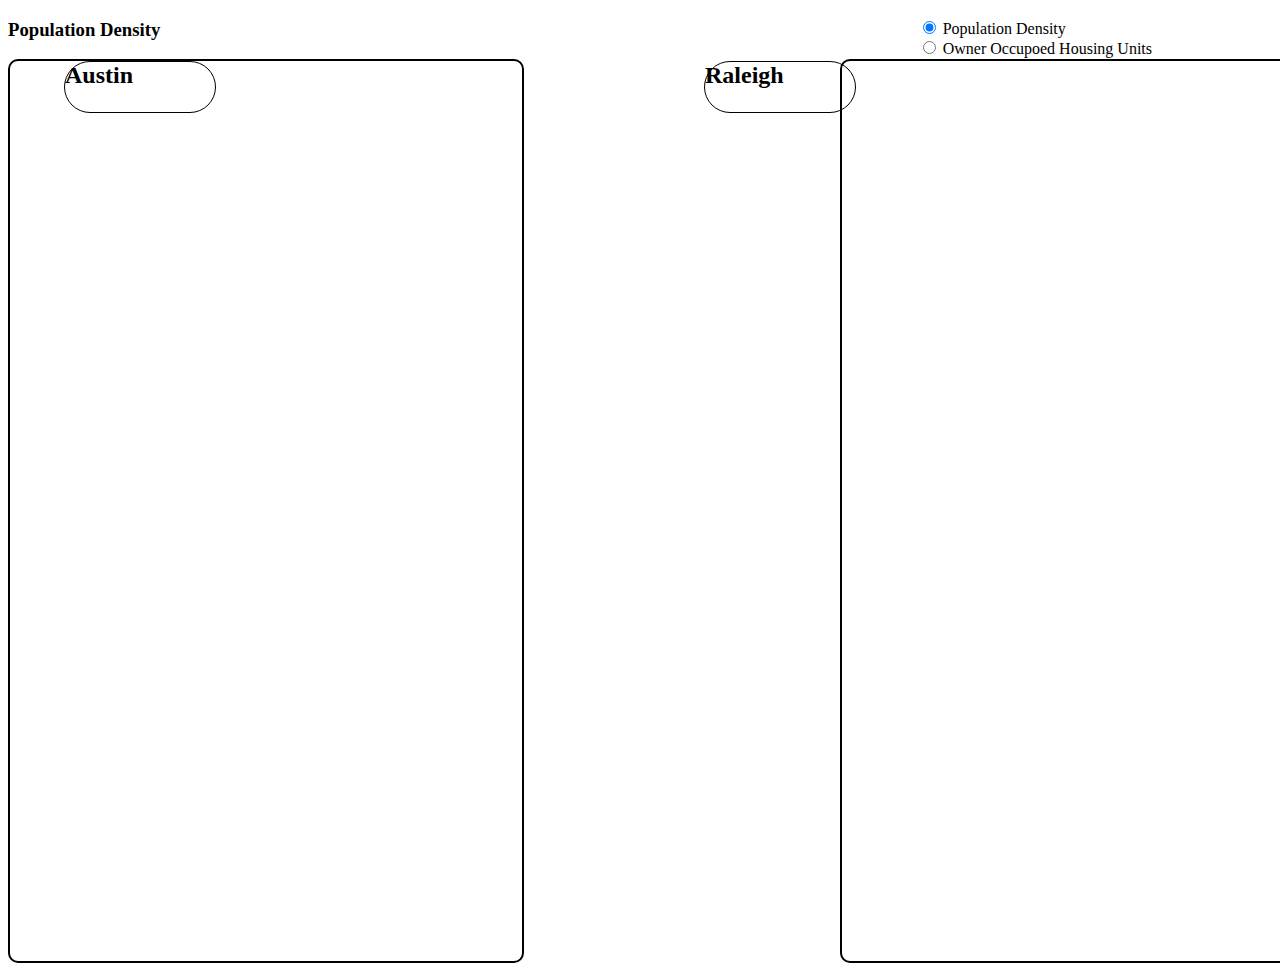
<file: index3.html>
<!DOCTYPE html>
<html>
  <head>
    <meta http-equiv="Content-Type" content="text/html; charset=utf-8">
    <meta name="viewport" content="initial-scale=1, maximum-scale=1,user-scalable=no"/>
    <title>
      Simple Map
    </title>
    <link rel="stylesheet" href="http://js.arcgis.com/3.9/js/esri/css/esri.css">
    <style>
      html, body, section {
        width: 100%;
        height: 100%;
      }
      #legendPane {
      border: solid #97DCF2 1px;
      width: 10%;
      position: absolute;
      height: 100%;
      border: 2px solid;
      z-index: 1000;
      float: left;
    }
      #mapral {
        border:2px solid;
        border-radius:10px;
        width: 40%;
        height: 100%;
        float: left;
      }
      #myform {
        position: absolute;
        right: 10%;
        top: 2%;
      }
      #raltitle {
        border:.5px solid;
        position: absolute;
        z-index: 100;
        border-radius:30px;
        font-size:24px;
        font-weight:bold;
        left: 5%;
        /*top:350px;
        */
        height: 50px;
        width: 150px;
        float: left;
      }
      #border1{
        width: 10px;
      }
      #austtitle {
        border:.5px solid;
        position: absolute;
        z-index: 100;
        border-radius:30px;
        font-size:24px;
        font-weight:bold;
        left: 55%;
        /*top:350px;
        */
        height: 50px;
        width: 150px;
        float: left;
      }
      #mapaust {
        border:2px solid;
        border-radius:10px;
        margin-left: 65%;
        height: 100%;
        width: 40%;
      }
      body {
        background-color: #FFF;
        overflow: hidden;
        font-family: "Trebuchet MS";
      }
    </style>
    <script src="http://js.arcgis.com/3.9/">
    </script>
    <script>
      var map, map2;
      var layerURL, huURL, dynamicMapServiceLayer, dynamicMapServiceLayer2, huMapServiceLayer;
    
      
      require(["esri/map", "dojo/domReady!",
               "esri/layers/ArcGISDynamicMapServiceLayer", "esri/layers/ArcGISTiledMapServiceLayer", "dojo/_base/array", "esri/dijit/Legend", 
               "esri/layers/ImageParameters"],
              function(Map, ImageParameters, ArcGISDynamicMapServiceLayer, ArcGISTiledMapServiceLayer, arrayUtils) {
                map = new Map("mapral", {
                  basemap: "gray",
                  opacity: .5,
                  center: [-97.75, 30.25], //longitude, latitude
                  zoom: 10,
                  maxZoom: 13
                }
                             );
                map2 = new Map("mapaust", {
                  basemap: "gray",
                  center: [-78.6447, 35.8189], //longitude, latitude
                  zoom: 10,
                  maxZoom: 13
                }
                              );
                layerURL = "http://services.arcgisonline.com/arcgis/rest/services/Demographics/USA_Population_Density/MapServer";
                huURL = "http://services.arcgisonline.com/arcgis/rest/services/Demographics/USA_Owner_Occupied_Housing/MapServer";
                var refURL = "http://services.arcgisonline.com/arcgis/rest/services/Canvas/World_Light_Gray_Reference/MapServer"
                    
                    //Takes a URL to a non cached map service.
                dynamicMapServiceLayer = new ArcGISDynamicMapServiceLayer(layerURL, {"opacity": 0.5}
                                                                                 );
                var refMapService = new ArcGISTiledMapServiceLayer(refURL);
                dynamicMapServiceLayer2 = new ArcGISDynamicMapServiceLayer(layerURL, {"opacity": 0.5}
                                                                              )
                huMapServiceLayer = new ArcGISDynamicMapServiceLayer(huURL, {"opacity": 0.5}
                                                                              )
                huMapServiceLayer2 = new ArcGISDynamicMapServiceLayer(huURL, {"opacity": 0.5}
                                                                              )

                map.addLayer(dynamicMapServiceLayer);
                map2.addLayer(dynamicMapServiceLayer2);
                //map.addLayer(refMapService)
                map.on("zoom-end", updatezoomb);
                map2.on("zoom-end", updatezooma);

                map.on("layers-add-result", function (evt) {
        var layerInfo = arrayUtils.map(evt.layers, function (layer, index) {
          return {layer:layer.layer, title:layer.layer.name};
        });
        if (layerInfo.length > 0) {
          var legendDijit = new Legend({
            map: map,
            layerInfos: layerInfo
          }, "legendDiv");
          legendDijit.startup();
        }
      });
              }
             );
    
      function updatezoomb() {
        map2.setLevel(map.getLevel());
        
      }
    
    
    function updatezooma() {
        map.setLevel(map2.getLevel());
        
      }

    function popsel() {
        if(document.getElementById('pop').checked)
        {
          console.log("pop sel");
          map.removeLayer(huMapServiceLayer);
          map2.removeLayer(huMapServiceLayer2);
          map.addLayer(dynamicMapServiceLayer);
          map2.addLayer(dynamicMapServiceLayer2);
          myTitle.innerText = "Population Density"
        }
        if(document.getElementById('house').checked)
        {
          console.log("house sel");
          map.removeLayer(dynamicMapServiceLayer);
          map2.removeLayer(dynamicMapServiceLayer2);
          map.addLayer(huMapServiceLayer);
          map2.addLayer(huMapServiceLayer2);
          myTitle.innerText = "Owner Occupied Housing Units"
        }
      }

        function addLegend (evt,arrayUtils) {
        var layerInfo = arrayUtils.map(evt.layers, function (layer, index) {
          return {layer:layer.layer, title:layer.layer.name};
        });
        if (layerInfo.length > 0) {
          var legendDijit = new Legend({
            map: map,
            layerInfos: layerInfo
          }, "legendDiv");
          legendDijit.startup();
        }}




       /* map.removeLayer();
          var layerURL = "http://services.arcgisonline.com/arcgis/rest/services/Demographics/USA_Population_Density/MapServer";
        console.log("Pop");//Male radio button is checked
        }else if(document.getElementById('house').checked) {
          var layerURL = "http://services.arcgisonline.com/arcgis/rest/services/Demographics/USA_Median_Household_Income/MapServer";
        console.log("House");//Female radio button is checked
        }
      }*/
      
      
    </script>
  </head>
  
  <body>
    <h3 id="myTitle">
      Population Density
    </h3>
    <form id="myform" action="">
      <input type="radio" onchange="popsel()" checked id="pop" name="demo" value="Pop">
      Population Density
      <br>
      <input type="radio" onchange="popsel()" id="house" name="demo" value="House">
      Owner Occupoed Housing Units
    </form>

      <div id="legendDiv"></div>
      </div>
    <div id="mapral">
      <div id ="raltitle">
        Austin
      </div>
    </div>

  <div id="border1">
    </div>
  <div id="mapaust">
      <div id ="austtitle">
        Raleigh
      </div>
    </div>
    
  </body>
</file>
